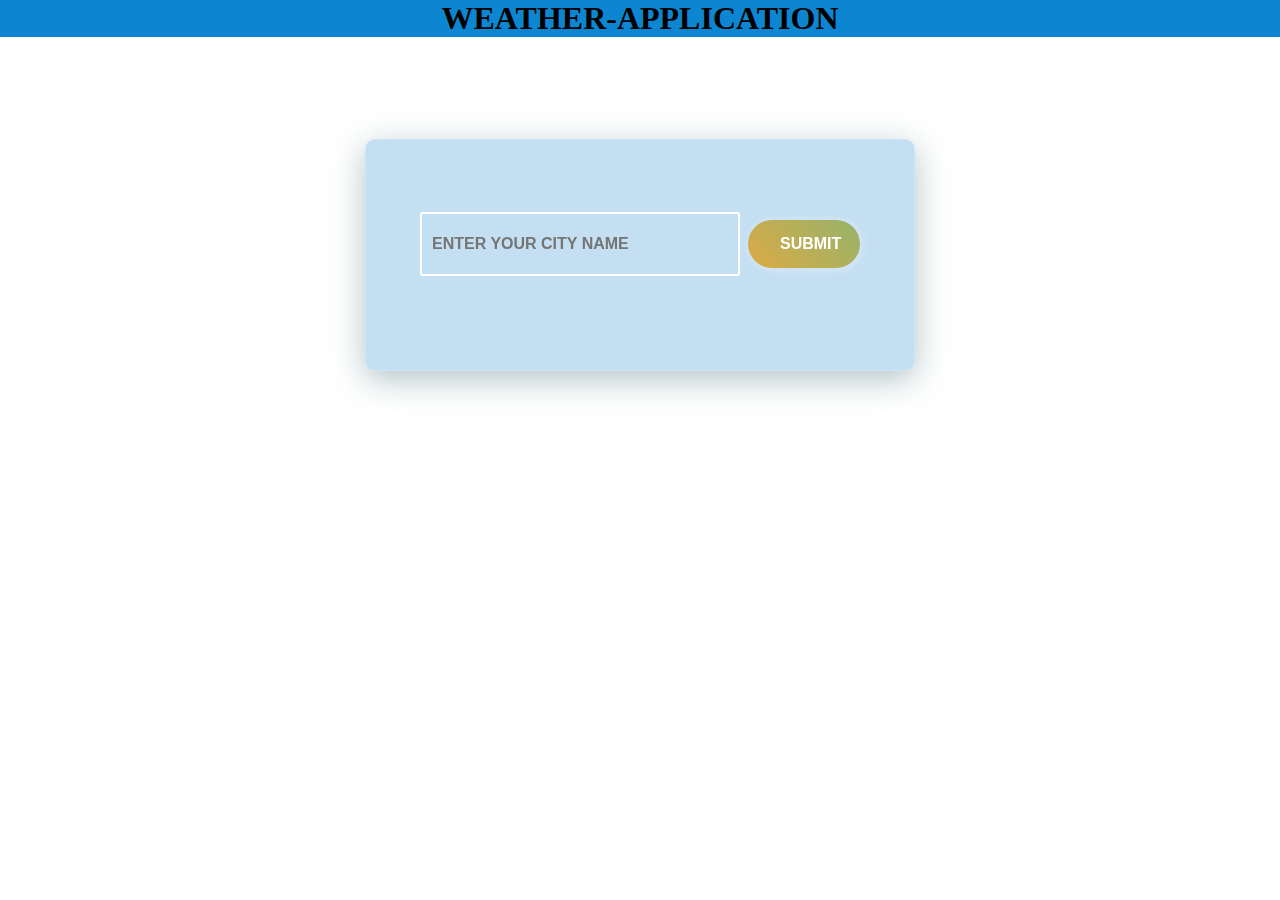
<file: index.html>
<!DOCTYPE html>
<html lang="en">
<head>
    <link rel="stylesheet" href="bharat-intern 1/style.css">
</head>
<body>
    <h1> weather-application</h1>
    <div class="container">
        <section class="main">
            <section class="inputs">
                <input type="text" placeholder="Enter your city Name" id="cityinput">
                <input type="submit" value="submit" id="add">
               
            </section>
        </section>
        <section class="display"> 
            <div class="wrapper">
                <h2 id="cityoutput"></h2>
                <p id="description"></p>
                <p id="temp"></p>
                <p id="wind"></p>
            
            </div>
        </section>
    </div>
    <script src="bharat-intern 1/script.js"></script>
</body>
</html>
</file>
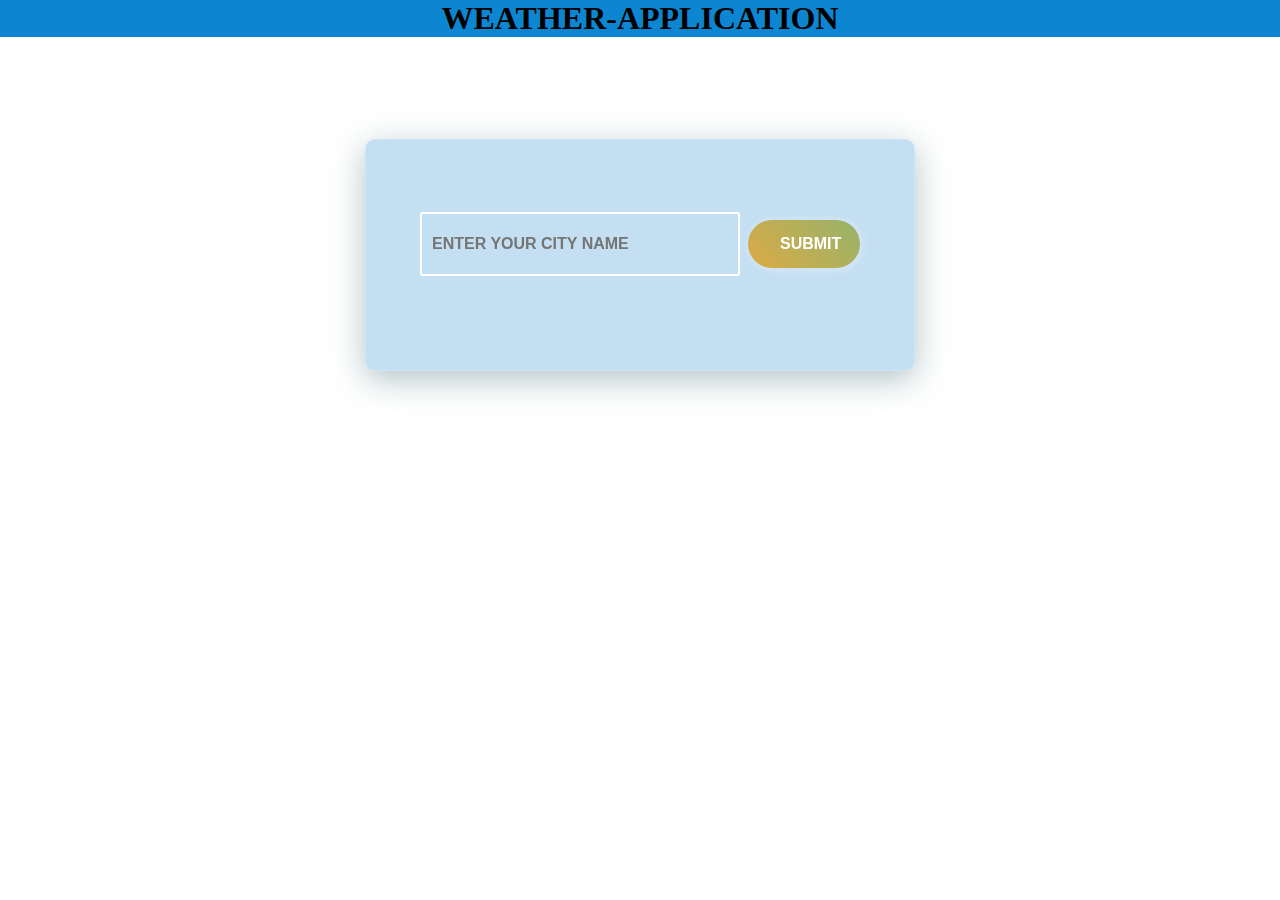
<file: bharat-intern 1/index.html>
<!DOCTYPE html>
<html lang="en">
<head>
    <link rel="stylesheet" href="style.css">
</head>
<body>
    <h1> weather-application</h1>
    <div class="container">
        <section class="main">
            <section class="inputs">
                <input type="text" placeholder="Enter your city Name" id="cityinput">
                <input type="submit" value="submit" id="add">
               
            </section>
        </section>
        <section class="display"> 
            <div class="wrapper">
                <h2 id="cityoutput"></h2>
                <p id="description"></p>
                <p id="temp"></p>
                <p id="wind"></p>
            
            </div>
        </section>
    </div>
    <script src="script.js"></script>
</body>
</html>
</file>
<file: bharat-intern 1/style.css>
* {
    margin: 0;
    padding: 0;
    box-sizing: border-box;
}
body
{
    background-image: url(https://tse1.mm.bing.net/th?id=OIP.ZlqmAYvW7GMnjMewQeS7CgHaEK&pid=Api&P=0&h=180);
    height: 100vh;
    background-position:center;
    background-size:cover;
    background-repeat:no-repeat;
}
h1
{
    text-align: center;
    text-decoration-color: rgb(24, 5, 148);
    text-transform: uppercase;
    background: #0c86d1;
}
.container 
{
    width: 550px;
    margin: 102px auto;
    padding: 40px;
    background: rgba(19, 129, 203, 0.25);
    box-shadow: 0 8px 32px 0 rgba(41, 91, 95, 0.37);
    backdrop-filter: blur(4px);
    -webkit-backdrop-filter: blur(4px);
    border-radius: 10px;
    border: 1px solid rgba(255, 255, 255, 0.18);
    text-align: center;
    color: aliceblue;
}
.inputs
 {
    padding: 2rem 0 2rem 0;
    text-align: center;
    justify-content: center;
    height: 150px;
}
.inputs input[type="text"]
 {
    height: 4rem;
    text-transform: uppercase;
    width: 20rem;
    background: #000000;
    font-weight: bold;
    font-size: 1rem;
    padding: 10px;
    border: none;
    background-color:transparent;
    border: 2px solid white;
    border-radius: 3px ;
    margin-right: 4px;
}
.inputs input[type="submit"] {
    height: 3rem;
    text-transform: uppercase;
    width: 7rem;
    text-align: center;
    font-weight: bold;
    color: rgb(0, 49, 128);
    font-size: 1rem;
    margin-top: 5px;
    border-color: #000000;
    border-radius: 4px;
    background: #dad6ed;
    align-content: flex-end;
    border: 5em;
    cursor: pointer;
    outline: none;
    font-size: 16px;
    -webkit-transform: translate(0);
    transform: translate(0);
    background-image: linear-gradient(45deg, #dcaa45, #96b36a);
    padding: 0.7em 2em;
    border-radius: 65px;
    box-shadow: 1px 1px 10px rgba(255, 255, 255, 0.438);
    -webkit-transition: box-shadow 0.25s;
    transition: box-shadow 0.25s;
    color: white;
}
.wrapper h2{
    text-transform: uppercase;
    color:rgb(95, 188, 149);
    text-shadow: 2px 2px 4px #000000;

}
.wrapper p{
    font-size:30px ;
    color:black;
}
.wrapper p span{

    color:white;
    font-size: 30px;

}
</file>
